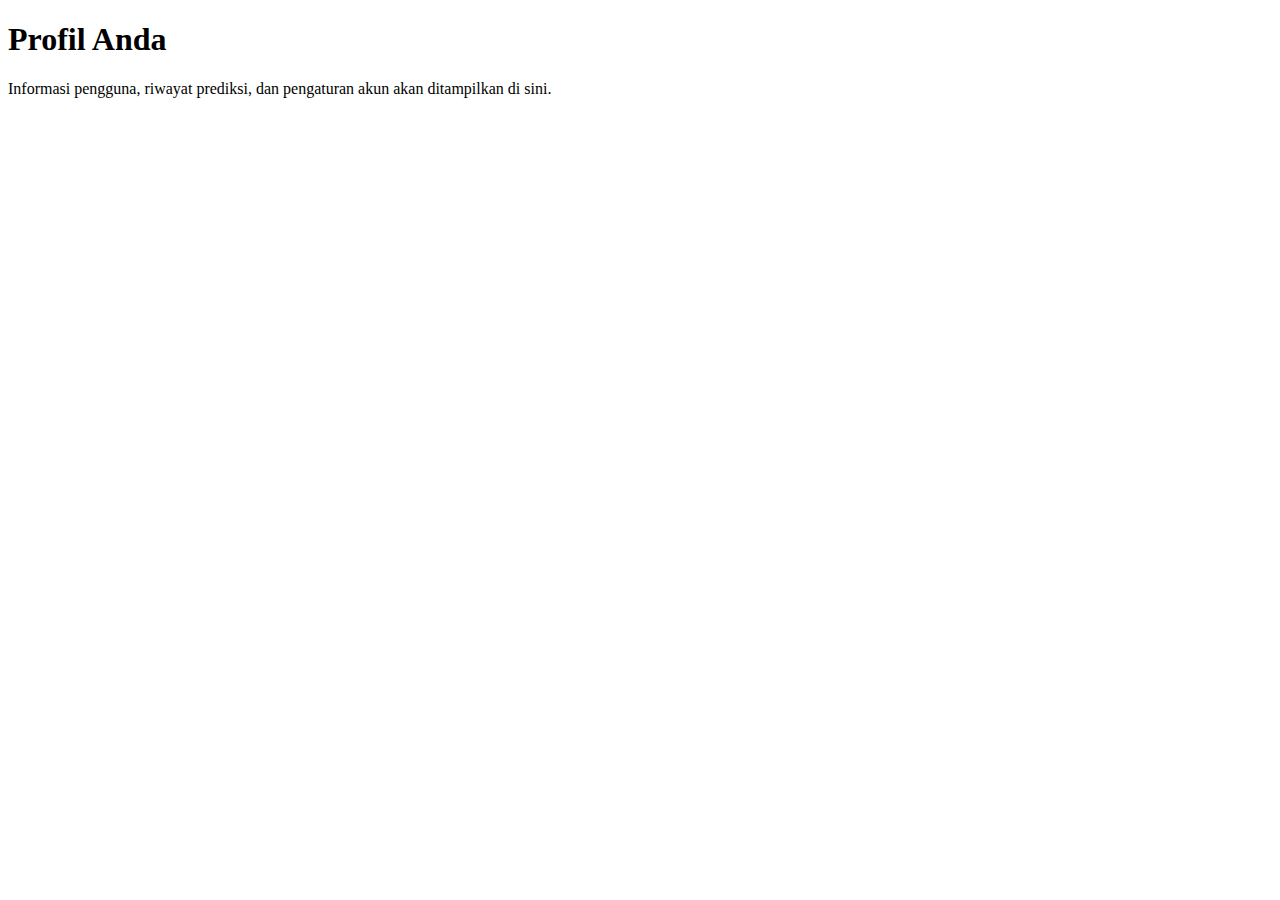
<file: app/templates/HOME2/profil.html>
<!DOCTYPE html>
<html lang="en">
<head>
    <meta charset="UTF-8">
    <meta name="viewport" content="width=device-width, initial-scale=1.0">
    <title>Prediksi Kondisi Wajah</title>
</head>
<body>
    <div id="profil" class="container">
        <div class="content">
            <h1>Profil Anda</h1>
            <p>Informasi pengguna, riwayat prediksi, dan pengaturan akun akan ditampilkan di sini.</p>
    </div>
</body>
</html>
</file>
